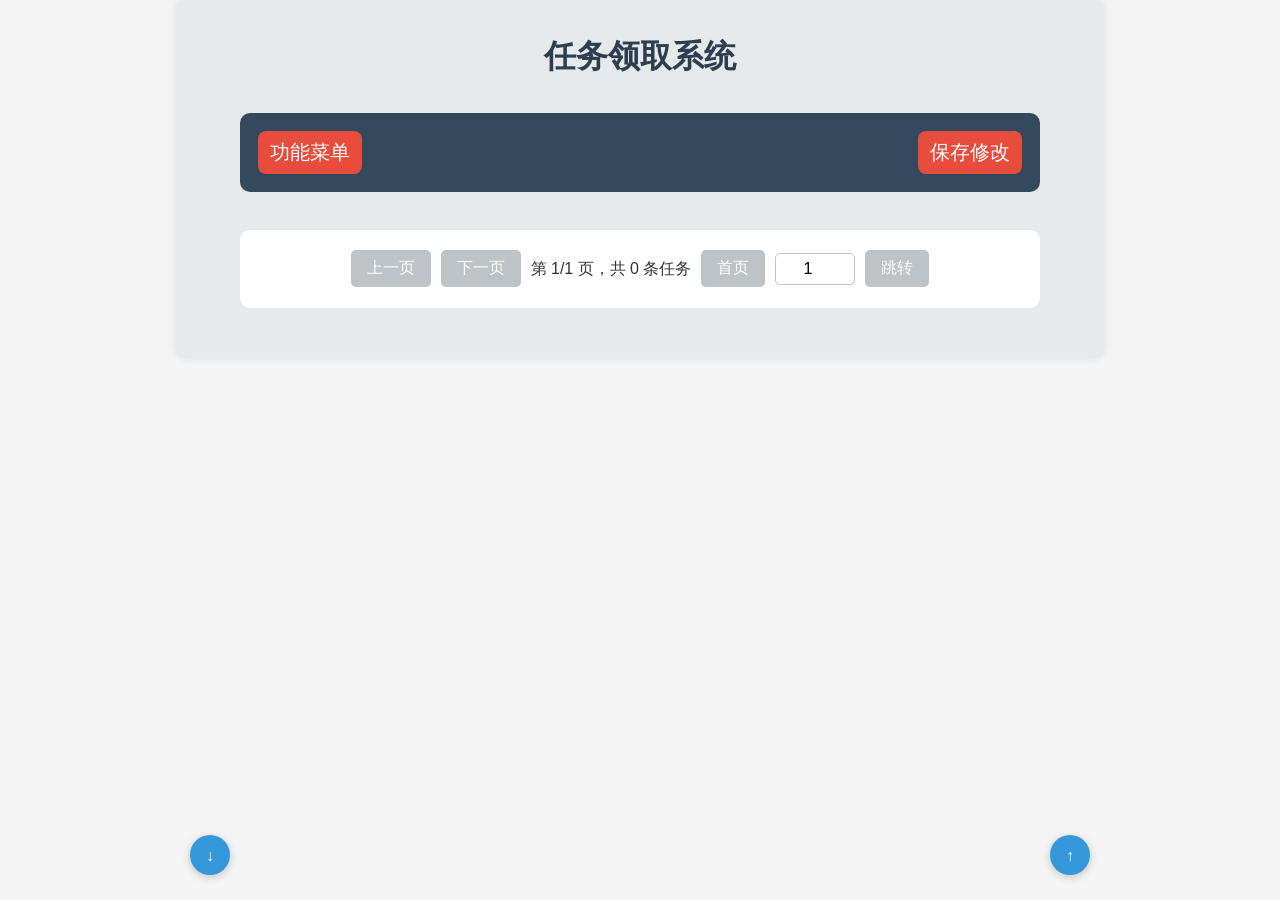
<file: 01/index.html>
<!DOCTYPE html>
<html lang="zh-CN">

<head>
  <meta charset="UTF-8">
  <meta name="viewport" content="width=device-width, initial-scale=1.0">
  <title>任务领取系统</title>
  <link rel="stylesheet" href="styles.css">
</head>

<body>
  <div class="container">
    <h1 contenteditable="true" id="systemTitle">任务领取系统</h1>
    <div class="settings-panel">
      <div class="button-container">
        <button id="toggleSettings" class="settings-btn">功能菜单</button>
        <button id="saveTasksBtn" class="settings-btn">保存修改</button>
      </div>
      <div id="settingsForm" class="hidden">
        <div class="settings-row">
          <label for="taskCount">设置任务数量:</label>
          <input type="number" id="taskCount" min="1" max="300" value="2">
        </div>
        <div class="settings-row">
          <label for="progressCount">设置进度数量:</label>
          <input type="number" id="progressCount" min="1" max="10" value="4">
        </div>
        <div style="display: flex; gap: 8px; margin-top: 10px;">
          <button id="quanbu" class="settings-btn">查看隐藏</button>
          <button id="addTasks" class="settings-btn">新增</button>
          <button id="daochu" class="settings-btn">导出</button>
          <button id="applySettings" class="settings-btn" style="margin-left: auto;">重置</button>
        </div>
      </div>
    </div>
    <div class="task-container" id="taskContainer"></div>
    <div class="pagination" id="pagination">
      <button id="prevPage" class="pagination-btn">上一页</button>
      <button id="nextPage" class="pagination-btn">下一页</button>
      <span id="pageInfo" class="page-info"></span>
      <button id="firstPage" class="pagination-btn">首页</button> <input type="number" id="pageJumpInput"
        class="page-jump-input" min="1">
      <button id="jumpPage" class="pagination-btn">跳转</button>
    </div>
    </div>
    <button id="backToTopBtn">↑</button>
    <button id="goToBottomBtn">↓</button>
  <script>
    let tasks = [];
    let systemTitle = "任务领取系统";
    let hasChanges = false; // 添加修改标记变量
    let currentVersion = 1; // 乐观锁变量
    let autoSaveTimer = null; //用于防抖保存的定时器
    let showAll = false;    // 新增：控制是否显示全部任务的开关
    let currentPage = 1;    // 当前页码
    const pageSize = 50;    // 每页显示条数
    // 缓存常用 DOM 元素
    const dom = {
      taskContainer: document.getElementById('taskContainer'),
      taskCount: document.getElementById('taskCount'),
      progressCount: document.getElementById('progressCount'),
      settingsForm: document.getElementById('settingsForm'),
      toggleSettingsBtn: document.getElementById('toggleSettings'),
      saveTasksBtn: document.getElementById('saveTasksBtn'),
      applySettings: document.getElementById('applySettings'),
      addTasks: document.getElementById('addTasks'),
      systemTitle: document.getElementById('systemTitle'),
      pagination: document.getElementById('pagination'),
      prevPage: document.getElementById('prevPage'),
      nextPage: document.getElementById('nextPage'),
      firstPage: document.getElementById('firstPage'), // 【新增】获取首页按钮
      pageInfo: document.getElementById('pageInfo'),
      pageJumpInput: document.getElementById('pageJumpInput'),
      jumpPage: document.getElementById('jumpPage')
    };

    // 密码容器函数
    function showModal({
      title = '', showInput = false, inputType = 'text',
      confirmText = '确认', cancelText = '取消', showCancel = false
    }) {
      return new Promise(resolve => {
        const modal = document.createElement('div');
        modal.className = 'modal';
        modal.innerHTML = `<div class="modal-content">
      <h3 class="modal-title">${title}</h3>
      ${showInput ? `<input class="modal-input" type="${inputType}" ${inputType === 'password' ? 'inputmode="numeric" pattern="[0-9]*"' : ''}>` : ''}
      <div class="modal-buttons">
        ${showCancel ? `<button class="modal-button">${cancelText}</button>` : ''}
        <button class="modal-button">${confirmText}</button>
      </div>
    </div>`;
        const btns = modal.querySelectorAll('.modal-button'),
          confirmBtn = showCancel ? btns[1] : btns[0],
          inputEl = modal.querySelector('.modal-input');
        confirmBtn.onclick = () => (document.body.removeChild(modal), resolve(showInput ? inputEl?.value : true));
        if (showCancel) btns[0].onclick = () => (document.body.removeChild(modal), resolve(false));
        if (inputEl) inputEl.addEventListener('keydown', e => e.key === 'Enter' && (e.preventDefault(), confirmBtn.click()));
        document.body.appendChild(modal);
        (inputEl || confirmBtn).focus();
      });
    }

    // 乐观锁
    async function loadTasks() {
      try {
        const res = await fetch('load.php');
        const data = await res.json();
        tasks = data.tasks || [];
        systemTitle = data.systemTitle || "任务领取系统";
        currentVersion = data.version || 1;
      } catch (error) {
        console.error('加载任务失败:', error);
        tasks = [];
        systemTitle = "任务领取系统";
        currentVersion = 1;
      } finally {
        dom.systemTitle.textContent = systemTitle;
        document.title = systemTitle;
        renderTasks();
      }
    }
    // ============ 新增：公共重组与重新编号函数 ============
    function reorderTasks() {
      tasks.forEach((t, i) => t.order ??= i + 1);
      const lows = [], highs = [];
      tasks.forEach(t => (t.order <= 100 ? lows : highs).push(t));
      if (lows.length > 100) {
        highs.unshift(...lows.splice(100)); // 溢出部分自动推入隐藏池头部
      }
      tasks.splice(0, tasks.length, ...lows.map((t,i)=>(t.order=i+1,t)), ...highs.map((t,i)=>(t.order=i+101,t)));
    }
    async function saveTasks() {
      try {
        // 合并标题赋值
        document.title = systemTitle = dom.systemTitle.textContent.trim();
        // 简化fetch配置
        const response = await fetch('save.php', {
          method: 'POST',
          headers: { 'Content-Type': 'application/json' },
          body: JSON.stringify({ version: currentVersion, tasks, systemTitle }),
          keepalive: true // 【新增】确保网页关闭、切后台时，请求依然能被浏览器强制发送成功
        });
        if (!response.ok) {
          const errorData = await response.json();
          // 新增：检测到版本冲突时自动刷新
          if (response.status === 409) {
            await loadTasks(); // 新增：版本冲突时重新加载数据
          }
          throw new Error(errorData.message || '网络或服务器出现错误');
        }
        const result = await response.json();
        currentVersion = result.newVersion;
        return true;
      } catch (error) {
        await showModal({
          title: `保存失败：${error.message}` // 版本冲突：<br>
        });
        return false;
      }
    }
    function getTaskInputValues() {
      return {
        taskCount: parseInt(dom.taskCount.value, 10),
        progressCount: parseInt(dom.progressCount.value, 10)
      };
    }
    function createTasks(taskCount, progressCount, reset = false) {
      const newTasks = [];
      const lastIndex = reset ? 0 : (tasks.length ? parseInt(tasks[tasks.length - 1].name.match(/\d+/)?.[0] || 0) : 0);
      for (let i = 1; i <= taskCount; i++) {
        const progresses = Array.from({ length: progressCount }, (_, j) => ({

          //任务模式切换——————【空名字】与【自动填写名字】——————
          name: ``,
          // name: `${j + 1}校`,

          completed: false,
          assignee: "",
          完成时间: "",
          领取时间: "",
        }));
        newTasks.push({ name: `${lastIndex + i}：`, progresses });
      }
      return newTasks;
    }
    function updateToggleLabel(label, progress) {
      if (!progress.assignee) {
        label.textContent = '待领取';
        label.style.color = '#3498db';
      } else if (progress.completed) {
        label.textContent = '已完成';
        label.style.color = '#28a745';
      } else {
        label.textContent = '进行中';
        label.style.color = '#ffc107';
      }
    }

    // 新增：统一获取当前可见的任务列表（带上原始索引方便修改数据）
    function getVisibleTasks() {
      return tasks
        .map((t, i) => { t.order ??= i + 1; return { ...t, originalIndex: i }; })
        .filter(t => showAll ? t.order > 100 : t.order <= 100);
    }
    // 计算总页数
    function getTotalPages() {
      return Math.ceil(getVisibleTasks().length / pageSize) || 1;
    }
    // 更新分页信息
    function updatePagination() {
      const totalPages = getTotalPages();
      if (currentPage > totalPages) currentPage = totalPages;
      const visibleCount = getVisibleTasks().length;
      dom.pageInfo.textContent = `第 ${currentPage}/${totalPages} 页，共 ${visibleCount} 条任务`;
      dom.firstPage.disabled = currentPage <= 1; // 【新增】当前在第一页时，禁用首页按钮
      dom.prevPage.disabled = currentPage <= 1;
      dom.nextPage.disabled = currentPage >= totalPages;
      dom.pageJumpInput.max = totalPages;
      dom.pageJumpInput.value = totalPages; // 默认显示尾页
      checkJumpButtonStatus();             // 初始化时触发一次状态检查
    }
    function renderTasks() {
      dom.taskContainer.innerHTML = '';
      // 直接获取过滤后的可见任务
      const visibleTasks = getVisibleTasks();
      // 计算当前页的数据范围
      const startIndex = (currentPage - 1) * pageSize;
      const endIndex = Math.min(startIndex + pageSize, visibleTasks.length);
      const currentPageTasks = visibleTasks.slice(startIndex, endIndex);
      
      currentPageTasks.forEach(({ originalIndex: taskIndex }) => {
        const task = tasks[taskIndex];
        const taskSection = document.createElement('div');
        taskSection.className = 'task-section';
        const taskTitleWrapper = document.createElement('div');
        taskTitleWrapper.className = 'task-title-wrapper';
        taskTitleWrapper.style.display = 'flex';
        taskTitleWrapper.style.justifyContent = 'space-between';
        taskTitleWrapper.style.alignItems = 'center';
        const taskTitle = document.createElement('div');
        taskTitle.className = 'task-title';
        taskTitle.contentEditable = true;
        taskTitle.textContent = task.name;
        taskTitle.style.flex = '1';
        // 编辑任务名称事件
        taskTitle.addEventListener('blur', () => {
          if (taskTitle.textContent.trim() !== task.name) {
            tasks[taskIndex].name = taskTitle.textContent.trim();
            renderTasks();
            hasChanges = true;
          }
        });
        // 创建排序输入框
        const positionInput = document.createElement('input');
        positionInput.type = 'number';
        positionInput.min = '1';
        positionInput.value = task.order;
        positionInput.style = 'width: 20%; height: 30px; margin-left: 10px; text-align: center; max-width: 70px;';
        //更改排序事件
        positionInput.addEventListener('change', () => {
          const v = parseInt(positionInput.value) || 1;
          const isLow = v <= 100;
          const [movedTask] = tasks.splice(taskIndex, 1); 
          const lowCount = tasks.filter(t => t.order <= 100).length;
          const finalIndex = isLow 
            ? Math.max(0, Math.min(v - 1, lowCount))
            : lowCount + Math.max(0, Math.min(v - 101, tasks.length - lowCount));
          movedTask.order = v; // 【新增】确保重组函数能正确识别并将其分流至101及以上的隐藏池
          tasks.splice(finalIndex, 0, movedTask);
          reorderTasks();  // 调用公共函数重组并统一重新编号
          renderTasks();
          hasChanges = true;
        });
        // 创建删除按钮
        const deleteBtn = document.createElement('button');
        deleteBtn.title = '删除该任务';
        deleteBtn.style = 'cursor:pointer; border:none; background:transparent; font-size:16px;';
        deleteBtn.textContent = '🗑️';
        //删除任务事件
        deleteBtn.addEventListener('click', () => {
          tasks.splice(taskIndex, 1);
          renderTasks();
          hasChanges = true;
        });
        taskTitleWrapper.append(taskTitle, positionInput, deleteBtn);
        taskSection.appendChild(taskTitleWrapper);
        const progressList = document.createElement('div');
        progressList.className = 'progress-list';
        task.progresses.forEach((progress, progressIndex) => {
          if (progressIndex > 0) {
            const connector = document.createElement('div');
            connector.className = 'progress-connector';
            progressList.appendChild(connector);
          }
          const progressItem = document.createElement('div');
          progressItem.className = `progress-item ${progress.completed ? 'completed' : 'pending'}`;
          const progressInfo = document.createElement('div');
          progressInfo.className = 'progress-info';
          // 状态和控制区域（第二行）
          const statusControls = document.createElement('div');
          statusControls.className = 'status-and-controls';
          const statusIndicator = document.createElement('div');
          statusIndicator.className = `status-indicator ${progress.completed ? 'status-completed' : (progress.assignee ? 'status-pending' : 'status-pending-wait')}`;
          // 进度名称（移动到状态指示器后面）
          const progressName = document.createElement('div');
          progressName.className = 'progress-name';
          progressName.textContent = progress.name;
          progressName.contentEditable = true;
          //修改进度名称事件
          progressName.addEventListener('blur', () => {
            if (progressName.textContent.trim() !== progress.name) {
              progress.name = progressName.textContent.trim();
              renderTasks();
              hasChanges = true;
            }
          });
          const statusToggle = document.createElement('div');
          statusToggle.className = 'status-toggle';
          const toggleLabel = document.createElement('span');
          toggleLabel.className = 'toggle-label';
          updateToggleLabel(toggleLabel, progress);
          const toggleSwitch = document.createElement('label');
          toggleSwitch.className = 'toggle-switch';
          const checkbox = document.createElement('input');
          checkbox.type = 'checkbox';
          checkbox.checked = progress.completed;
          checkbox.onchange = async () => {
            if (!progress.assignee) {
              await showModal({
                title: `未填写完成人姓名`
              });
              checkbox.checked = false;
              return;
            }
            progress.completed = checkbox.checked;
            if (progress.completed) {
              const now = new Date();
              progress.完成时间 = now.toLocaleString('zh-CN', {
                month: '2-digit',
                day: '2-digit',
                hour: '2-digit',
                minute: '2-digit',
                //second: '2-digit'
              });
            }
            renderTasks();
            tryAutoSave(); // 【修改】改为调用带检查的保存函数
          };

          const slider = document.createElement('span');
          slider.className = 'slider';
          toggleSwitch.append(checkbox, slider);
          statusToggle.append(toggleLabel, toggleSwitch);
          const assigneeEditor = document.createElement('div');
          assigneeEditor.className = 'assignee-editor';

          // 任务模式切换——————【上一进度未完成，或未填写姓名时，不允许编辑姓名】 与 【可随意编辑姓名】
          // const canEdit = !progress.completed && (progressIndex === 0 || task.progresses[progressIndex - 1].completed);
          const canEdit = !progress.completed;

          assigneeEditor.contentEditable = canEdit;
          assigneeEditor.textContent = progress.assignee;
          assigneeEditor.style.border = canEdit && !progress.assignee ? '1px solid #999' : 'none';
          if (progress.completed) {
            assigneeEditor.style.color = '#28a745';  // 添加这行设置已完成任务的文字颜色
          }

          // input 事件只卖力气负责 UI：打字时圆圈、文字、时间立刻变色，不触发存盘，零延迟零消耗
          assigneeEditor.addEventListener('input', function () {
            const newName = this.textContent.trim();
            progress.assignee = newName;
            const now = new Date();
            const timeString = now.toLocaleString('zh-CN', {
                month: '2-digit',
                day: '2-digit',
                hour: '2-digit',
                minute: '2-digit',
                // second: '2-digit' 
            });
            progress.领取时间 = timeString;
            updateToggleLabel(toggleLabel, progress);
            statusIndicator.className = `status-indicator ${progress.completed ? 'status-completed' : (newName ? 'status-pending' : 'status-pending-wait')}`;
            const timeDisplay = this.closest('.progress-info').querySelector('.progress-name02 div:first-child');
            if (timeDisplay) {
                timeDisplay.textContent = timeString;
            }
            // hasChanges = true; // 【删除】填写姓名属于自动保存操作，不应标记为需要手动保存的修改
            if (autoSaveTimer) clearTimeout(autoSaveTimer);
            autoSaveTimer = setTimeout(() => {
              autoSaveTimer = null;
              tryAutoSave(); // 【修改】改为调用带检查的保存函数
            }, 500);
          });
          // 失去聚焦事件
          assigneeEditor.addEventListener('blur', function () {
            // 只有打过字（autoSaveTimer不为null）才会触发数据保存
            if (autoSaveTimer) {
                clearTimeout(autoSaveTimer); // 掐断定时器
                autoSaveTimer = null;        // 重置标记
                tryAutoSave();               // 立刻存盘
            }
          });

          // 组装控制行
          statusControls.append(statusIndicator, progressName, statusToggle, assigneeEditor);
          // 时间记录文本框
          const newProgressName = document.createElement('div');
          newProgressName.className = 'progress-name02';
          newProgressName.style.display = 'grid';
          newProgressName.style.gridTemplateColumns = '1fr 1fr';
          newProgressName.style.gap = '40%';
          const timeInput = document.createElement('div');
          timeInput.contentEditable = false; // true为可编辑，false为不可编辑
          timeInput.textContent = progress.领取时间 || '';
          timeInput.addEventListener('blur', () => {
            progress.领取时间 = timeInput.textContent.trim();
            renderTasks();
          });
          const statusInput = document.createElement('div');
          statusInput.contentEditable = false; // true为可编辑，false为不可编辑
          statusInput.textContent = progress.完成时间 || '';
          //statusInput.style.textAlign = 'right'; // 文字靠右
          statusInput.style.textAlign = 'center'; // 文字居中
          statusInput.style.margin = '0% 0% 0% 22%';  //外边距：上、右、下、左
          statusInput.addEventListener('blur', () => {
            progress.完成时间 = statusInput.textContent.trim();
            renderTasks();
          });
          newProgressName.append(timeInput, statusInput);
          // 组装整个进度信息
          progressInfo.append(statusControls, newProgressName);
          progressItem.appendChild(progressInfo);
          progressList.appendChild(progressItem);
        });
        taskSection.appendChild(progressList);
        dom.taskContainer.appendChild(taskSection);
      });
      
      // 更新分页信息
      updatePagination();
    }
// 新增："显示全部"按钮点击事件
    document.getElementById('quanbu').addEventListener('click', function() {
      showAll = !showAll;
      this.textContent = showAll ? "查看默认" : "查看隐藏";
      currentPage = 1; // 重置到第一页
      renderTasks(); // 重新渲染列表
    });
    // 分页事件绑定（翻页后瞬间直达底部，无动画，方便连续操作）
    dom.firstPage.addEventListener('click', () => {
      if (currentPage > 1) {
        currentPage = 1;
        renderTasks();
        window.scrollTo(0, document.body.scrollHeight); // 瞬间去到底部
      }
    });
    dom.prevPage.addEventListener('click', () => {
      if (currentPage > 1) {
        currentPage--;
        renderTasks();
        window.scrollTo(0, document.body.scrollHeight); // 瞬间去到底部
      }
    });
    dom.nextPage.addEventListener('click', () => {
      if (currentPage < getTotalPages()) {
        currentPage++;
        renderTasks();
        window.scrollTo(0, document.body.scrollHeight); // 瞬间去到底部
      }
    });
    dom.jumpPage.addEventListener('click', () => {
      const page = parseInt(dom.pageJumpInput.value);
      if (!isNaN(page) && page >= 1 && page <= getTotalPages()) {
        currentPage = page;
        renderTasks();
        // 【删除】删掉了 dom.pageJumpInput.value = ''; 从而在重新渲染后依然会自动保持为最新总页数
        window.scrollTo(0, document.body.scrollHeight); // 瞬间去到底部
      }
    });
    // 巧妙的共用检查函数：一步到位处理所有置灰逻辑
    function checkJumpButtonStatus() {
      const val = parseInt(dom.pageJumpInput.value, 10);
      const totalPages = getTotalPages();
      dom.jumpPage.disabled = (val === currentPage || val < 1 || val > totalPages || totalPages <= 1 || isNaN(val));
    }
    dom.pageJumpInput.addEventListener('input', checkJumpButtonStatus);
    dom.pageJumpInput.addEventListener('keydown', (e) => {
      if (e.key === 'Enter' && !dom.jumpPage.disabled) {
        dom.jumpPage.click();
      }
    });
    // 事件绑定
    dom.toggleSettingsBtn.addEventListener('click', () => {
      dom.settingsForm.classList.toggle('hidden');
      dom.toggleSettingsBtn.textContent = dom.settingsForm.classList.contains('hidden') ? '功能菜单' : '折叠菜单';
    });
    // 修改 dom.applySettings 事件监听器
    dom.applySettings.addEventListener('click', () => {
      const { taskCount, progressCount } = getTaskInputValues();
      tasks = createTasks(taskCount, progressCount, true);
      renderTasks();
      dom.settingsForm.classList.add('hidden');
      dom.toggleSettingsBtn.textContent = '功能菜单';
      hasChanges = true; // 设置修改标志
    });
    // 修改 dom.addTasks 事件监听器
    dom.addTasks.addEventListener('click', () => {
      const { taskCount, progressCount } = getTaskInputValues();
      tasks.unshift(...createTasks(taskCount, progressCount));
      reorderTasks(); // 新增任务后，调用公共函数进行重新排序
      renderTasks();
      hasChanges = true; // 设置修改标志
    });
    // 修改标题事件
    dom.systemTitle.addEventListener('blur', () => {
      if (dom.systemTitle.textContent.trim() !== systemTitle) {
        systemTitle = dom.systemTitle.textContent.trim();
        document.title = systemTitle;
        hasChanges = true;
      }
    });
    // 新增：点击菜单面板内的任意按钮时，自动折叠菜单
    dom.settingsForm.addEventListener('click', (e) => {
        if (e.target.tagName === 'BUTTON') {
          dom.settingsForm.classList.add('hidden');
          dom.toggleSettingsBtn.textContent = '功能菜单';
        }
      });
    // 新增：安全的自动保存检查函数
    async function tryAutoSave() {
      // 如果检测到有未保存的重要修改（如改了标题、删了任务）
      if (hasChanges) {
        // 强制进行密码验证
        const isPasswordCorrect = await checkPassword();
        if (!isPasswordCorrect) {
          // 密码错误或取消，重新加载数据以撤销未授权的修改
          await loadTasks(); 
          return;
        }
        // 密码正确，允许保存，并重置修改标记
        hasChanges = false;
      }
      // 执行保存
      saveTasks();
    }

    // 保存按钮的事件
    dom.saveTasksBtn.addEventListener('click', async function () {
      const isConfirmed = await showModal({
        title: '点击确定后，所有修改将被保存，请谨慎操作！',
        showCancel: true  // 显式设置为true（其实可以省略，因为默认就是true）
      });
      if (!isConfirmed) return;
      // 如果有更改重要数据，则校验密码
      if (hasChanges) {
        const isPasswordCorrect = await checkPassword();
        if (!isPasswordCorrect) return;
      }
      const saved = await saveTasks();
      if (saved) {
        await showModal({
          title: '保存成功'
        });
        hasChanges = false;
      }
    });

    // 密码验证事件及容器样式
    function checkPassword() {
      return showModal({
        title: '重要数据被修改，需要密码验证',
        showInput: true,
        inputType: 'password',
        showCancel: true
      }).then(async password => {
        if (password === false) return false;
        if (password !== '3') {
          await showModal({
            title: '密码错误，请重试'
          });
          return false;
        }
        return true;
      });
    }

    // 导出XLS按钮事件
    document.getElementById('daochu').addEventListener('click', () => {
      const htmlContent = generateXLS();
      const blob = new Blob([htmlContent], { type: 'application/vnd.ms-excel' });
      const url = URL.createObjectURL(blob);
      const link = document.createElement('a');
      link.href = url;
      link.download = 'tasks.json.xls'; // 文件名，后缀.xls
      document.body.appendChild(link);
      link.click();
      document.body.removeChild(link);
      URL.revokeObjectURL(url);
    });
    // 新增生成XLS文件内容函数
    function generateXLS() {
      // 简单的转义函数，防止 HTML 注入
      function escapeHtml(str) {
        return (str || '').toString().replace(/</g, '&lt;');
      }
      // 使用 flatMap 一次性把每个 task 的多条 progress 记录展平成一个行字符串数组
      const rows = tasks.flatMap(task =>
        task.progresses.map((progress, i) => {
          const isFirst = i === 0;
          const tdStyle = isFirst ? 'border-bottom:none;' : 'border-top:none;border-bottom:none;';
          const taskNameCell = isFirst ? escapeHtml(task.name) : '';
          return `<tr>
        <td style="${tdStyle}">${taskNameCell}</td>
        <td>${escapeHtml(progress.name)}</td>
        <td>${progress.assignee ? escapeHtml(progress.assignee) : ''}</td>
        <td>${progress.领取时间 || ''}</td>
        <td>${progress.完成时间 || ''}</td>
        <td>${progress.completed ? '已完成' : ''}</td>
        </tr>`;
        })
      ).join('');
      // 拼回完整的 Excel HTML 文档
      return `
      <html xmlns:x="urn:schemas-microsoft-com:office:excel">
      <head><meta charset="UTF-8"><!--[if gte mso 9]>
      <xml><x:ExcelWorkbook><x:ExcelWorksheets><x:ExcelWorksheet><x:Name>任务列表</x:Name></x:ExcelWorksheet></x:ExcelWorksheets></x:ExcelWorkbook></xml>
      <![endif]--></head>
      <body><table border="1">
      <tr><th>任务名称</th><th>进度名称</th><th>领取人</th><th>领取时间</th><th>完成时间</th><th>完成状态</th></tr>
      ${rows}</table></body></html>
    `;
    }
    loadTasks();

    // 触发失焦，数据就会在网页关闭前瞬间发出
    document.addEventListener('visibilitychange', () => {
      if (document.visibilityState === 'hidden') {
        const activeEl = document.activeElement;
        if (activeEl && activeEl.classList.contains('assignee-editor')) {
          activeEl.blur(); 
        }
      }
    });

  // 顶部 / 底部双跳转按钮逻辑
  const backToTopBtn = document.getElementById('backToTopBtn');
  const goToBottomBtn = document.getElementById('goToBottomBtn');
  if (backToTopBtn) backToTopBtn.style.display = 'block';
  if (goToBottomBtn) goToBottomBtn.style.display = 'block';
  backToTopBtn?.addEventListener('click', () => {
    window.scrollTo(0, 0);
  });
  // 左侧按钮：去到底部
  goToBottomBtn?.addEventListener('click', () => {
    window.scrollTo(0, document.body.scrollHeight);
  });

    // window.addEventListener('load', () => {
    //   showModal({
    //     title: '已开启自动保存模式</br>所有普通操作将自动保存'
    //   });
    // });
  </script>
</body>
</html>
</file>
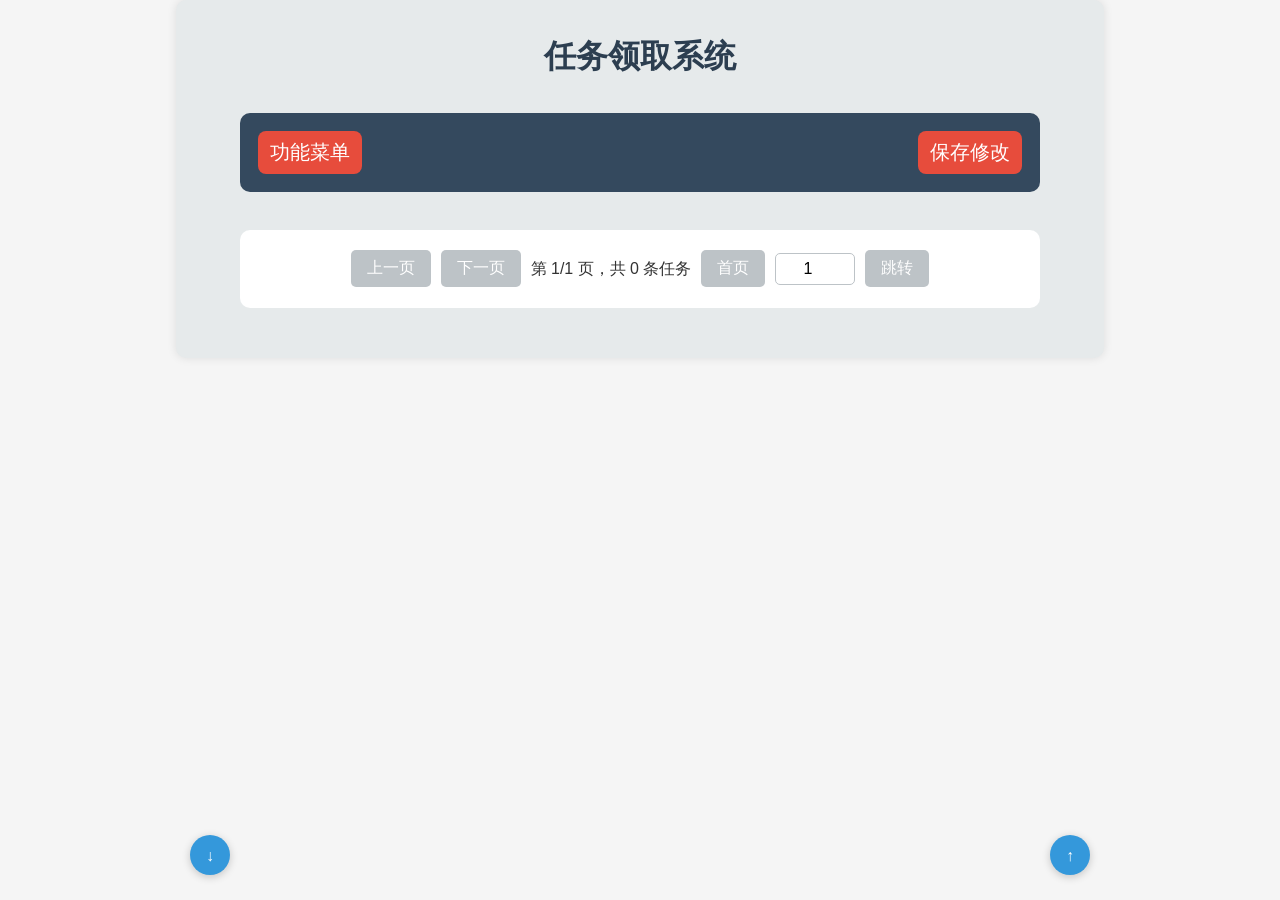
<file: 1/index.html>
<!DOCTYPE html>
<html lang="zh-CN">

<head>
  <meta charset="UTF-8">
  <meta name="viewport" content="width=device-width, initial-scale=1.0">
  <title>任务领取系统</title>
  <link rel="stylesheet" href="styles.css">
</head>

<body>
  <div class="container">
    <h1 contenteditable="true" id="systemTitle">任务领取系统</h1>
    <div class="settings-panel">
      <div class="button-container">
        <button id="toggleSettings" class="settings-btn">功能菜单</button>
        <button id="saveTasksBtn" class="settings-btn">保存修改</button>
      </div>
      <div id="settingsForm" class="hidden">
        <div class="settings-row">
          <label for="taskCount">设置任务数量:</label>
          <input type="number" id="taskCount" min="1" max="300" value="2">
        </div>
        <div class="settings-row">
          <label for="progressCount">设置进度数量:</label>
          <input type="number" id="progressCount" min="1" max="10" value="4">
        </div>
        <div style="display: flex; gap: 8px; margin-top: 10px;">
          <button id="quanbu" class="settings-btn">查看隐藏</button>
          <button id="addTasks" class="settings-btn">新增</button>
          <button id="daochu" class="settings-btn">导出</button>
          <button id="applySettings" class="settings-btn" style="margin-left: auto;">重置</button>
        </div>
      </div>
    </div>
    <div class="task-container" id="taskContainer"></div>
    <div class="pagination" id="pagination">
      <button id="prevPage" class="pagination-btn">上一页</button>
      <button id="nextPage" class="pagination-btn">下一页</button>
      <span id="pageInfo" class="page-info"></span>
      <button id="firstPage" class="pagination-btn">首页</button> <input type="number" id="pageJumpInput"
        class="page-jump-input" min="1">
      <button id="jumpPage" class="pagination-btn">跳转</button>
    </div>
    </div>
    <button id="backToTopBtn">↑</button>
    <button id="goToBottomBtn">↓</button>
  <script>
    let tasks = [];
    let systemTitle = "任务领取系统";
    let hasChanges = false; // 添加修改标记变量
    let currentVersion = 1; // 乐观锁变量
    let autoSaveTimer = null; //用于防抖保存的定时器
    let showAll = false;    // 新增：控制是否显示全部任务的开关
    let currentPage = 1;    // 当前页码
    const pageSize = 50;    // 每页显示条数
    // 缓存常用 DOM 元素
    const dom = {
      taskContainer: document.getElementById('taskContainer'),
      taskCount: document.getElementById('taskCount'),
      progressCount: document.getElementById('progressCount'),
      settingsForm: document.getElementById('settingsForm'),
      toggleSettingsBtn: document.getElementById('toggleSettings'),
      saveTasksBtn: document.getElementById('saveTasksBtn'),
      applySettings: document.getElementById('applySettings'),
      addTasks: document.getElementById('addTasks'),
      systemTitle: document.getElementById('systemTitle'),
      pagination: document.getElementById('pagination'),
      prevPage: document.getElementById('prevPage'),
      nextPage: document.getElementById('nextPage'),
      firstPage: document.getElementById('firstPage'), // 【新增】获取首页按钮
      pageInfo: document.getElementById('pageInfo'),
      pageJumpInput: document.getElementById('pageJumpInput'),
      jumpPage: document.getElementById('jumpPage')
    };

    // 密码容器函数
    function showModal({
      title = '', showInput = false, inputType = 'text',
      confirmText = '确认', cancelText = '取消', showCancel = false
    }) {
      return new Promise(resolve => {
        const modal = document.createElement('div');
        modal.className = 'modal';
        modal.innerHTML = `<div class="modal-content">
      <h3 class="modal-title">${title}</h3>
      ${showInput ? `<input class="modal-input" type="${inputType}" ${inputType === 'password' ? 'inputmode="numeric" pattern="[0-9]*"' : ''}>` : ''}
      <div class="modal-buttons">
        ${showCancel ? `<button class="modal-button">${cancelText}</button>` : ''}
        <button class="modal-button">${confirmText}</button>
      </div>
    </div>`;
        const btns = modal.querySelectorAll('.modal-button'),
          confirmBtn = showCancel ? btns[1] : btns[0],
          inputEl = modal.querySelector('.modal-input');
        confirmBtn.onclick = () => (document.body.removeChild(modal), resolve(showInput ? inputEl?.value : true));
        if (showCancel) btns[0].onclick = () => (document.body.removeChild(modal), resolve(false));
        if (inputEl) inputEl.addEventListener('keydown', e => e.key === 'Enter' && (e.preventDefault(), confirmBtn.click()));
        document.body.appendChild(modal);
        (inputEl || confirmBtn).focus();
      });
    }

    // 乐观锁
    async function loadTasks() {
      try {
        const res = await fetch('load.php');
        const data = await res.json();
        tasks = data.tasks || [];
        systemTitle = data.systemTitle || "任务领取系统";
        currentVersion = data.version || 1;
      } catch (error) {
        console.error('加载任务失败:', error);
        tasks = [];
        systemTitle = "任务领取系统";
        currentVersion = 1;
      } finally {
        dom.systemTitle.textContent = systemTitle;
        document.title = systemTitle;
        renderTasks();
      }
    }
    // ============ 新增：公共重组与重新编号函数 ============
    function reorderTasks() {
      tasks.forEach((t, i) => t.order ??= i + 1);
      const lows = [], highs = [];
      tasks.forEach(t => (t.order <= 100 ? lows : highs).push(t));
      if (lows.length > 100) {
        highs.unshift(...lows.splice(100)); // 溢出部分自动推入隐藏池头部
      }
      tasks.splice(0, tasks.length, ...lows.map((t,i)=>(t.order=i+1,t)), ...highs.map((t,i)=>(t.order=i+101,t)));
    }
    async function saveTasks() {
      try {
        // 合并标题赋值
        document.title = systemTitle = dom.systemTitle.textContent.trim();
        // 简化fetch配置
        const response = await fetch('save.php', {
          method: 'POST',
          headers: { 'Content-Type': 'application/json' },
          body: JSON.stringify({ version: currentVersion, tasks, systemTitle }),
          keepalive: true // 【新增】确保网页关闭、切后台时，请求依然能被浏览器强制发送成功
        });
        if (!response.ok) {
          const errorData = await response.json();
          // 新增：检测到版本冲突时自动刷新
          if (response.status === 409) {
            await loadTasks(); // 新增：版本冲突时重新加载数据
          }
          throw new Error(errorData.message || '网络或服务器出现错误');
        }
        const result = await response.json();
        currentVersion = result.newVersion;
        return true;
      } catch (error) {
        await showModal({
          title: `保存失败：${error.message}` // 版本冲突：<br>
        });
        return false;
      }
    }
    function getTaskInputValues() {
      return {
        taskCount: parseInt(dom.taskCount.value, 10),
        progressCount: parseInt(dom.progressCount.value, 10)
      };
    }
    function createTasks(taskCount, progressCount, reset = false) {
      const newTasks = [];
      const lastIndex = reset ? 0 : (tasks.length ? parseInt(tasks[tasks.length - 1].name.match(/\d+/)?.[0] || 0) : 0);
      for (let i = 1; i <= taskCount; i++) {
        const progresses = Array.from({ length: progressCount }, (_, j) => ({

          //任务模式切换——————【空名字】与【自动填写名字】——————
          // name: ``,
          name: `${j + 1}校`,

          completed: false,
          assignee: "",
          完成时间: "",
          领取时间: "",
        }));
        newTasks.push({ name: `${lastIndex + i}：`, progresses });
      }
      return newTasks;
    }
    function updateToggleLabel(label, progress) {
      if (!progress.assignee) {
        label.textContent = '待领取';
        label.style.color = '#3498db';
      } else if (progress.completed) {
        label.textContent = '已完成';
        label.style.color = '#28a745';
      } else {
        label.textContent = '进行中';
        label.style.color = '#ffc107';
      }
    }

    // 新增：统一获取当前可见的任务列表（带上原始索引方便修改数据）
    function getVisibleTasks() {
      return tasks
        .map((t, i) => { t.order ??= i + 1; return { ...t, originalIndex: i }; })
        .filter(t => showAll ? t.order > 100 : t.order <= 100);
    }
    // 计算总页数
    function getTotalPages() {
      return Math.ceil(getVisibleTasks().length / pageSize) || 1;
    }
    // 更新分页信息
    function updatePagination() {
      const totalPages = getTotalPages();
      if (currentPage > totalPages) currentPage = totalPages;
      const visibleCount = getVisibleTasks().length;
      dom.pageInfo.textContent = `第 ${currentPage}/${totalPages} 页，共 ${visibleCount} 条任务`;
      dom.firstPage.disabled = currentPage <= 1; // 【新增】当前在第一页时，禁用首页按钮
      dom.prevPage.disabled = currentPage <= 1;
      dom.nextPage.disabled = currentPage >= totalPages;
      dom.pageJumpInput.max = totalPages;
      dom.pageJumpInput.value = totalPages; // 默认显示尾页
      checkJumpButtonStatus();             // 初始化时触发一次状态检查
    }
    function renderTasks() {
      dom.taskContainer.innerHTML = '';
      // 直接获取过滤后的可见任务
      const visibleTasks = getVisibleTasks();
      // 计算当前页的数据范围
      const startIndex = (currentPage - 1) * pageSize;
      const endIndex = Math.min(startIndex + pageSize, visibleTasks.length);
      const currentPageTasks = visibleTasks.slice(startIndex, endIndex);
      
      currentPageTasks.forEach(({ originalIndex: taskIndex }) => {
        const task = tasks[taskIndex];
        const taskSection = document.createElement('div');
        taskSection.className = 'task-section';
        const taskTitleWrapper = document.createElement('div');
        taskTitleWrapper.className = 'task-title-wrapper';
        taskTitleWrapper.style.display = 'flex';
        taskTitleWrapper.style.justifyContent = 'space-between';
        taskTitleWrapper.style.alignItems = 'center';
        const taskTitle = document.createElement('div');
        taskTitle.className = 'task-title';
        taskTitle.contentEditable = true;
        taskTitle.textContent = task.name;
        taskTitle.style.flex = '1';
        // 编辑任务名称事件
        taskTitle.addEventListener('blur', () => {
          if (taskTitle.textContent.trim() !== task.name) {
            tasks[taskIndex].name = taskTitle.textContent.trim();
            renderTasks();
            hasChanges = true;
          }
        });
        // 创建排序输入框
        const positionInput = document.createElement('input');
        positionInput.type = 'number';
        positionInput.min = '1';
        positionInput.value = task.order;
        positionInput.style = 'width: 20%; height: 30px; margin-left: 10px; text-align: center; max-width: 70px;';
        //更改排序事件
        positionInput.addEventListener('change', () => {
          const v = parseInt(positionInput.value) || 1;
          const isLow = v <= 100;
          const [movedTask] = tasks.splice(taskIndex, 1); 
          const lowCount = tasks.filter(t => t.order <= 100).length;
          const finalIndex = isLow 
            ? Math.max(0, Math.min(v - 1, lowCount))
            : lowCount + Math.max(0, Math.min(v - 101, tasks.length - lowCount));
          movedTask.order = v; // 【新增】确保重组函数能正确识别并将其分流至101及以上的隐藏池
          tasks.splice(finalIndex, 0, movedTask);
          reorderTasks();  // 调用公共函数重组并统一重新编号
          renderTasks();
          hasChanges = true;
        });
        // 创建删除按钮
        const deleteBtn = document.createElement('button');
        deleteBtn.title = '删除该任务';
        deleteBtn.style = 'cursor:pointer; border:none; background:transparent; font-size:16px;';
        deleteBtn.textContent = '🗑️';
        //删除任务事件
        deleteBtn.addEventListener('click', () => {
          tasks.splice(taskIndex, 1);
          renderTasks();
          hasChanges = true;
        });
        taskTitleWrapper.append(taskTitle, positionInput, deleteBtn);
        taskSection.appendChild(taskTitleWrapper);
        const progressList = document.createElement('div');
        progressList.className = 'progress-list';
        task.progresses.forEach((progress, progressIndex) => {
          if (progressIndex > 0) {
            const connector = document.createElement('div');
            connector.className = 'progress-connector';
            progressList.appendChild(connector);
          }
          const progressItem = document.createElement('div');
          progressItem.className = `progress-item ${progress.completed ? 'completed' : 'pending'}`;
          const progressInfo = document.createElement('div');
          progressInfo.className = 'progress-info';
          // 状态和控制区域（第二行）
          const statusControls = document.createElement('div');
          statusControls.className = 'status-and-controls';
          const statusIndicator = document.createElement('div');
          statusIndicator.className = `status-indicator ${progress.completed ? 'status-completed' : (progress.assignee ? 'status-pending' : 'status-pending-wait')}`;
          // 进度名称（移动到状态指示器后面）
          const progressName = document.createElement('div');
          progressName.className = 'progress-name';
          progressName.textContent = progress.name;
          progressName.contentEditable = true;
          //修改进度名称事件
          progressName.addEventListener('blur', () => {
            if (progressName.textContent.trim() !== progress.name) {
              progress.name = progressName.textContent.trim();
              renderTasks();
              hasChanges = true;
            }
          });
          const statusToggle = document.createElement('div');
          statusToggle.className = 'status-toggle';
          const toggleLabel = document.createElement('span');
          toggleLabel.className = 'toggle-label';
          updateToggleLabel(toggleLabel, progress);
          const toggleSwitch = document.createElement('label');
          toggleSwitch.className = 'toggle-switch';
          const checkbox = document.createElement('input');
          checkbox.type = 'checkbox';
          checkbox.checked = progress.completed;
          checkbox.onchange = async () => {
            if (!progress.assignee) {
              await showModal({
                title: `未填写完成人姓名`
              });
              checkbox.checked = false;
              return;
            }
            progress.completed = checkbox.checked;
            if (progress.completed) {
              const now = new Date();
              progress.完成时间 = now.toLocaleString('zh-CN', {
                month: '2-digit',
                day: '2-digit',
                hour: '2-digit',
                minute: '2-digit',
                //second: '2-digit'
              });
            }
            renderTasks();
            tryAutoSave(); // 【修改】改为调用带检查的保存函数
          };

          const slider = document.createElement('span');
          slider.className = 'slider';
          toggleSwitch.append(checkbox, slider);
          statusToggle.append(toggleLabel, toggleSwitch);
          const assigneeEditor = document.createElement('div');
          assigneeEditor.className = 'assignee-editor';

          // 任务模式切换——————【上一进度未完成，或未填写姓名时，不允许编辑姓名】 与 【可随意编辑姓名】
          const canEdit = !progress.completed && (progressIndex === 0 || task.progresses[progressIndex - 1].completed);
          // const canEdit = !progress.completed;

          assigneeEditor.contentEditable = canEdit;
          assigneeEditor.textContent = progress.assignee;
          assigneeEditor.style.border = canEdit && !progress.assignee ? '1px solid #999' : 'none';
          if (progress.completed) {
            assigneeEditor.style.color = '#28a745';  // 添加这行设置已完成任务的文字颜色
          }

          // input 事件只卖力气负责 UI：打字时圆圈、文字、时间立刻变色，不触发存盘，零延迟零消耗
          assigneeEditor.addEventListener('input', function () {
            const newName = this.textContent.trim();
            progress.assignee = newName;
            const now = new Date();
            const timeString = now.toLocaleString('zh-CN', {
                month: '2-digit',
                day: '2-digit',
                hour: '2-digit',
                minute: '2-digit',
                // second: '2-digit' 
            });
            progress.领取时间 = timeString;
            updateToggleLabel(toggleLabel, progress);
            statusIndicator.className = `status-indicator ${progress.completed ? 'status-completed' : (newName ? 'status-pending' : 'status-pending-wait')}`;
            const timeDisplay = this.closest('.progress-info').querySelector('.progress-name02 div:first-child');
            if (timeDisplay) {
                timeDisplay.textContent = timeString;
            }
            // hasChanges = true; // 【删除】填写姓名属于自动保存操作，不应标记为需要手动保存的修改
            if (autoSaveTimer) clearTimeout(autoSaveTimer);
            autoSaveTimer = setTimeout(() => {
              autoSaveTimer = null;
              tryAutoSave(); // 【修改】改为调用带检查的保存函数
            }, 500);
          });
          // 失去聚焦事件
          assigneeEditor.addEventListener('blur', function () {
            // 只有打过字（autoSaveTimer不为null）才会触发数据保存
            if (autoSaveTimer) {
                clearTimeout(autoSaveTimer); // 掐断定时器
                autoSaveTimer = null;        // 重置标记
                tryAutoSave();               // 立刻存盘
            }
          });

          // 组装控制行
          statusControls.append(statusIndicator, progressName, statusToggle, assigneeEditor);
          // 时间记录文本框
          const newProgressName = document.createElement('div');
          newProgressName.className = 'progress-name02';
          newProgressName.style.display = 'grid';
          newProgressName.style.gridTemplateColumns = '1fr 1fr';
          newProgressName.style.gap = '40%';
          const timeInput = document.createElement('div');
          timeInput.contentEditable = false; // true为可编辑，false为不可编辑
          timeInput.textContent = progress.领取时间 || '';
          timeInput.addEventListener('blur', () => {
            progress.领取时间 = timeInput.textContent.trim();
            renderTasks();
          });
          const statusInput = document.createElement('div');
          statusInput.contentEditable = false; // true为可编辑，false为不可编辑
          statusInput.textContent = progress.完成时间 || '';
          //statusInput.style.textAlign = 'right'; // 文字靠右
          statusInput.style.textAlign = 'center'; // 文字居中
          statusInput.style.margin = '0% 0% 0% 22%';  //外边距：上、右、下、左
          statusInput.addEventListener('blur', () => {
            progress.完成时间 = statusInput.textContent.trim();
            renderTasks();
          });
          newProgressName.append(timeInput, statusInput);
          // 组装整个进度信息
          progressInfo.append(statusControls, newProgressName);
          progressItem.appendChild(progressInfo);
          progressList.appendChild(progressItem);
        });
        taskSection.appendChild(progressList);
        dom.taskContainer.appendChild(taskSection);
      });
      
      // 更新分页信息
      updatePagination();
    }
// 新增："显示全部"按钮点击事件
    document.getElementById('quanbu').addEventListener('click', function() {
      showAll = !showAll;
      this.textContent = showAll ? "查看默认" : "查看隐藏";
      currentPage = 1; // 重置到第一页
      renderTasks(); // 重新渲染列表
    });
    // 分页事件绑定（翻页后瞬间直达底部，无动画，方便连续操作）
    dom.firstPage.addEventListener('click', () => {
      if (currentPage > 1) {
        currentPage = 1;
        renderTasks();
        window.scrollTo(0, document.body.scrollHeight); // 瞬间去到底部
      }
    });
    dom.prevPage.addEventListener('click', () => {
      if (currentPage > 1) {
        currentPage--;
        renderTasks();
        window.scrollTo(0, document.body.scrollHeight); // 瞬间去到底部
      }
    });
    dom.nextPage.addEventListener('click', () => {
      if (currentPage < getTotalPages()) {
        currentPage++;
        renderTasks();
        window.scrollTo(0, document.body.scrollHeight); // 瞬间去到底部
      }
    });
    dom.jumpPage.addEventListener('click', () => {
      const page = parseInt(dom.pageJumpInput.value);
      if (!isNaN(page) && page >= 1 && page <= getTotalPages()) {
        currentPage = page;
        renderTasks();
        // 【删除】删掉了 dom.pageJumpInput.value = ''; 从而在重新渲染后依然会自动保持为最新总页数
        window.scrollTo(0, document.body.scrollHeight); // 瞬间去到底部
      }
    });
    // 巧妙的共用检查函数：一步到位处理所有置灰逻辑
    function checkJumpButtonStatus() {
      const val = parseInt(dom.pageJumpInput.value, 10);
      const totalPages = getTotalPages();
      dom.jumpPage.disabled = (val === currentPage || val < 1 || val > totalPages || totalPages <= 1 || isNaN(val));
    }
    dom.pageJumpInput.addEventListener('input', checkJumpButtonStatus);
    dom.pageJumpInput.addEventListener('keydown', (e) => {
      if (e.key === 'Enter' && !dom.jumpPage.disabled) {
        dom.jumpPage.click();
      }
    });
    // 事件绑定
    dom.toggleSettingsBtn.addEventListener('click', () => {
      dom.settingsForm.classList.toggle('hidden');
      dom.toggleSettingsBtn.textContent = dom.settingsForm.classList.contains('hidden') ? '功能菜单' : '折叠菜单';
    });
    // 修改 dom.applySettings 事件监听器
    dom.applySettings.addEventListener('click', () => {
      const { taskCount, progressCount } = getTaskInputValues();
      tasks = createTasks(taskCount, progressCount, true);
      renderTasks();
      dom.settingsForm.classList.add('hidden');
      dom.toggleSettingsBtn.textContent = '功能菜单';
      hasChanges = true; // 设置修改标志
    });
    // 修改 dom.addTasks 事件监听器
    dom.addTasks.addEventListener('click', () => {
      const { taskCount, progressCount } = getTaskInputValues();
      tasks.unshift(...createTasks(taskCount, progressCount));
      reorderTasks(); // 新增任务后，调用公共函数进行重新排序
      renderTasks();
      hasChanges = true; // 设置修改标志
    });
    // 修改标题事件
    dom.systemTitle.addEventListener('blur', () => {
      if (dom.systemTitle.textContent.trim() !== systemTitle) {
        systemTitle = dom.systemTitle.textContent.trim();
        document.title = systemTitle;
        hasChanges = true;
      }
    });
    // 新增：点击菜单面板内的任意按钮时，自动折叠菜单
    dom.settingsForm.addEventListener('click', (e) => {
        if (e.target.tagName === 'BUTTON') {
          dom.settingsForm.classList.add('hidden');
          dom.toggleSettingsBtn.textContent = '功能菜单';
        }
      });
    // 新增：安全的自动保存检查函数
    async function tryAutoSave() {
      // 如果检测到有未保存的重要修改（如改了标题、删了任务）
      if (hasChanges) {
        // 强制进行密码验证
        const isPasswordCorrect = await checkPassword();
        if (!isPasswordCorrect) {
          // 密码错误或取消，重新加载数据以撤销未授权的修改
          await loadTasks(); 
          return;
        }
        // 密码正确，允许保存，并重置修改标记
        hasChanges = false;
      }
      // 执行保存
      saveTasks();
    }

    // 保存按钮的事件
    dom.saveTasksBtn.addEventListener('click', async function () {
      const isConfirmed = await showModal({
        title: '点击确定后，所有修改将被保存，请谨慎操作！',
        showCancel: true  // 显式设置为true（其实可以省略，因为默认就是true）
      });
      if (!isConfirmed) return;
      // 如果有更改重要数据，则校验密码
      if (hasChanges) {
        const isPasswordCorrect = await checkPassword();
        if (!isPasswordCorrect) return;
      }
      const saved = await saveTasks();
      if (saved) {
        await showModal({
          title: '保存成功'
        });
        hasChanges = false;
      }
    });

    // 密码验证事件及容器样式
    function checkPassword() {
      return showModal({
        title: '重要数据被修改，需要密码验证',
        showInput: true,
        inputType: 'password',
        showCancel: true
      }).then(async password => {
        if (password === false) return false;
        if (password !== '3') {
          await showModal({
            title: '密码错误，请重试'
          });
          return false;
        }
        return true;
      });
    }

    // 导出XLS按钮事件
    document.getElementById('daochu').addEventListener('click', () => {
      const htmlContent = generateXLS();
      const blob = new Blob([htmlContent], { type: 'application/vnd.ms-excel' });
      const url = URL.createObjectURL(blob);
      const link = document.createElement('a');
      link.href = url;
      link.download = 'tasks.json.xls'; // 文件名，后缀.xls
      document.body.appendChild(link);
      link.click();
      document.body.removeChild(link);
      URL.revokeObjectURL(url);
    });
    // 新增生成XLS文件内容函数
    function generateXLS() {
      // 简单的转义函数，防止 HTML 注入
      function escapeHtml(str) {
        return (str || '').toString().replace(/</g, '&lt;');
      }
      // 使用 flatMap 一次性把每个 task 的多条 progress 记录展平成一个行字符串数组
      const rows = tasks.flatMap(task =>
        task.progresses.map((progress, i) => {
          const isFirst = i === 0;
          const tdStyle = isFirst ? 'border-bottom:none;' : 'border-top:none;border-bottom:none;';
          const taskNameCell = isFirst ? escapeHtml(task.name) : '';
          return `<tr>
        <td style="${tdStyle}">${taskNameCell}</td>
        <td>${escapeHtml(progress.name)}</td>
        <td>${progress.assignee ? escapeHtml(progress.assignee) : ''}</td>
        <td>${progress.领取时间 || ''}</td>
        <td>${progress.完成时间 || ''}</td>
        <td>${progress.completed ? '已完成' : ''}</td>
        </tr>`;
        })
      ).join('');
      // 拼回完整的 Excel HTML 文档
      return `
      <html xmlns:x="urn:schemas-microsoft-com:office:excel">
      <head><meta charset="UTF-8"><!--[if gte mso 9]>
      <xml><x:ExcelWorkbook><x:ExcelWorksheets><x:ExcelWorksheet><x:Name>任务列表</x:Name></x:ExcelWorksheet></x:ExcelWorksheets></x:ExcelWorkbook></xml>
      <![endif]--></head>
      <body><table border="1">
      <tr><th>任务名称</th><th>进度名称</th><th>领取人</th><th>领取时间</th><th>完成时间</th><th>完成状态</th></tr>
      ${rows}</table></body></html>
    `;
    }
    loadTasks();

    // 触发失焦，数据就会在网页关闭前瞬间发出
    document.addEventListener('visibilitychange', () => {
      if (document.visibilityState === 'hidden') {
        const activeEl = document.activeElement;
        if (activeEl && activeEl.classList.contains('assignee-editor')) {
          activeEl.blur(); 
        }
      }
    });

  // 顶部 / 底部双跳转按钮逻辑
  const backToTopBtn = document.getElementById('backToTopBtn');
  const goToBottomBtn = document.getElementById('goToBottomBtn');
  if (backToTopBtn) backToTopBtn.style.display = 'block';
  if (goToBottomBtn) goToBottomBtn.style.display = 'block';
  backToTopBtn?.addEventListener('click', () => {
    window.scrollTo(0, 0);
  });
  // 左侧按钮：去到底部
  goToBottomBtn?.addEventListener('click', () => {
    window.scrollTo(0, document.body.scrollHeight);
  });

    // window.addEventListener('load', () => {
    //   showModal({
    //     title: '已开启自动保存模式</br>所有普通操作将自动保存'
    //   });
    // });
  </script>
</body>
</html>
</file>
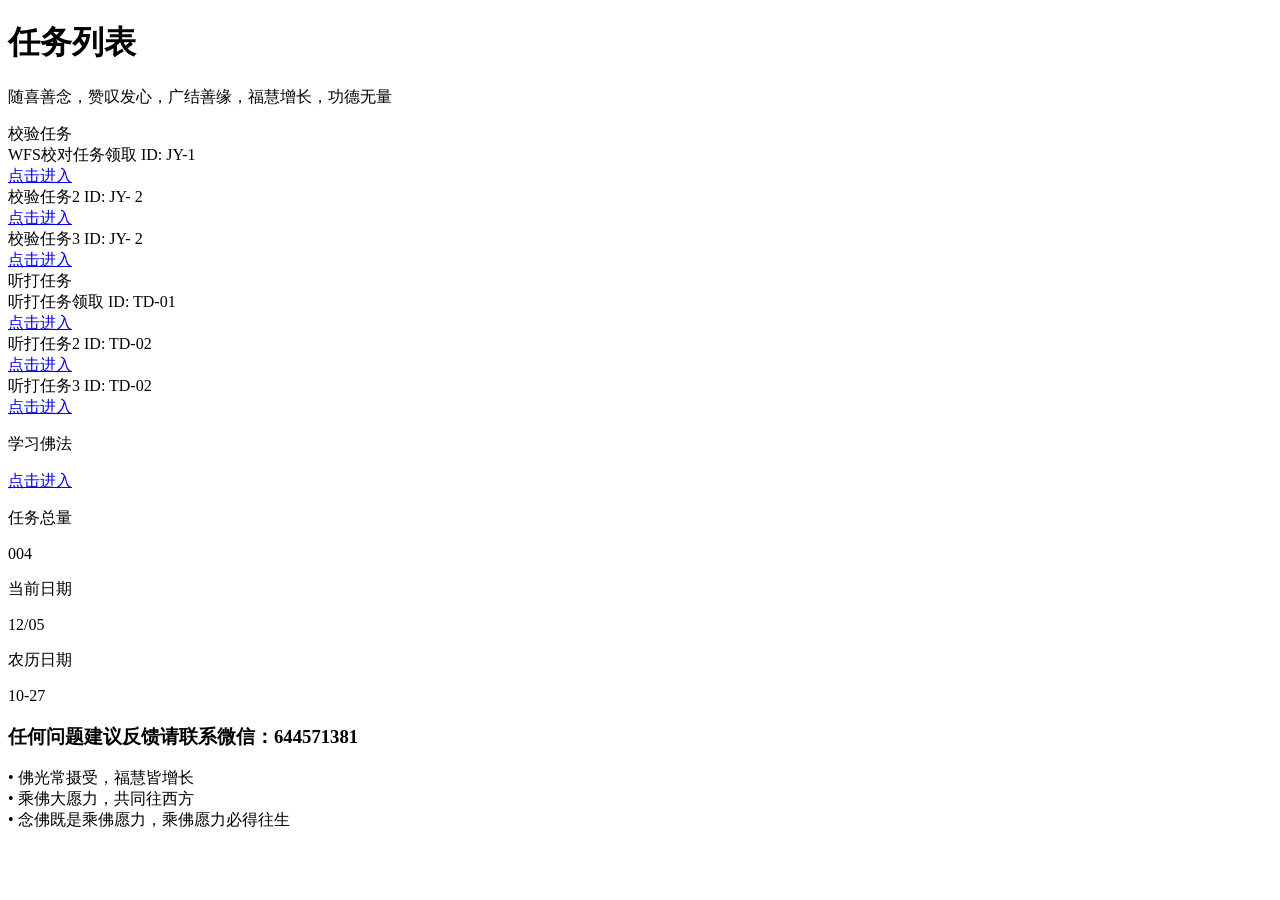
<file: rw/index.html>
<!DOCTYPE html>
<html lang="zh-CN">

<head>
    <meta charset="UTF-8">
    <meta name="viewport" content="width=device-width, initial-scale=1.0">
    <title>任务展示表</title>
    <script src="https://cdn.weixinss.com/css/css/3.4.16.js"></script>
    <link href="https://cdn.weixinss.com/css/css/font-awesome.min.css" rel="stylesheet">
    <!--
    <script src="https://cdn.tailwindcss.com"></script>
    <link href="https://cdn.jsdelivr.net/npm/font-awesome@4.7.0/css/font-awesome.min.css" rel="stylesheet">
    -->
    <script>
        tailwind.config = {
            theme: {
                extend: {
                    colors: {
                        primary: '#3b82f6',
                        secondary: '#64748b',
                        accent: '#06b6d4',
                        success: '#10b981',
                        warning: '#f59e0b',
                        danger: '#ef4444',
                        info: '#3b82f6',
                        light: '#f8fafc',
                        dark: '#1e293b',
                    },
                    fontFamily: {
                        inter: ['Inter', 'system-ui', 'sans-serif'],
                    },
                    boxShadow: {
                        'card': '0 10px 15px -3px rgba(0, 0, 0, 0.1), 0 4px 6px -2px rgba(0, 0, 0, 0.05)',
                        'hover': '0 20px 25px -5px rgba(0, 0, 0, 0.1), 0 10px 10px -5px rgba(0, 0, 0, 0.04)',
                    }
                },
            }
        }
    </script>
    <style type="text/tailwindcss">
        @layer utilities {
            .content-auto {
                content-visibility: auto;
            }
            .task-card {
                @apply bg-white rounded-xl shadow-card p-5 mb-4 transition-all duration-300 hover:shadow-hover hover:-translate-y-1;
            }
            .task-header {
                @apply flex items-center justify-between mb-3;
            }
            .task-title {
                @apply text-lg font-semibold text-dark;
            }
            .task-id {
                @apply text-xs font-medium px-2 py-1 rounded-full bg-primary/10 text-primary;
            }
            .task-link {
                @apply block text-primary hover:text-primary/80 font-medium transition-colors duration-200 break-all;
            }
            .section-title {
                @apply text-xl font-bold text-dark mb-4 flex items-center;
            }
            .section-icon {
                @apply mr-2 text-xl;
            }
        }
    </style>
</head>

<body class="bg-gray-50 font-inter min-h-screen">
    <div class="container mx-auto px-4 py-8 max-w-5xl">
        <div class="bg-white rounded-2xl shadow-lg p-6 mb-8">
            <h1 class="text-[clamp(1.2rem,2.7vw,2.2rem)] font-bold text-center text-dark mb-2">任务列表</h1>
            <p class="text-center text-gray-500 mb-6">随喜善念，赞叹发心，广结善缘，福慧增长，功德无量</p>

            <div class="grid grid-cols-1 md:grid-cols-2 gap-6">


                <!-- 校验任务区域 -->
                <div class="md:pl-4">
                    <div class="section-title">
                        <i class="section-icon fa fa-check-square-o text-accent"></i>
                        <span>校验任务</span>
                    </div>
                    <div class="space-y-3">


                        <div class="task-card border-l-4 border-accent">
                            <div class="task-header">
                                <span class="task-title">WFS校对任务领取</span>
                                <span class="task-id">ID: JY-1</span>
                            </div>
                            <a href="https://rw.wofosi.cn/1" target="_blank" class="task-link">
                                <i class="fa fa-external-link mr- 1"></i> 点击进入
                            </a>
                        </div>

                        <div class="task-card border-l-4 border-accent">
                            <div class="task-header">
                                <span class="task-title">校验任务2</span>
                                <span class="task-id">ID: JY- 2</span>
                            </div>
                            <a href="https://rw.wofosi.cn/2" target="_blank" class="task-link">
                                <i class="fa fa-external-link mr-1"></i> 点击进入
                            </a>
                        </div>


                        <div class="task-card border-l-4 border-accent">
                            <div class="task-header">
                                <span class="task-title">校验任务3</span>
                                <span class="task-id">ID: JY- 2</span>
                            </div>
                            <a href="https://rw.wofosi.cn/3" target="_blank" class="task-link">
                                <i class="fa fa-external-link mr-1"></i> 点击进入
                            </a>
                        </div>


                    </div>
                </div>


                <!-- 听打任务区域 -->
                <div class="md:pr-4">
                    <div class="section-title">
                        <i class="section-icon fa fa-check-square-o text-accent"></i>
                        <span>听打任务</span>
                    </div>

                    <div class="space-y-3">
                        <div class="task-card border-l-4 border-primary">
                            <div class="task-header">
                                <span class="task-title">听打任务领取</span>
                                <span class="task-id">ID: TD-01</span>
                            </div>
                            <a href="https://rw.wofosi.cn/01" target="_blank" class="task-link">
                                <i class="fa fa-external-link mr-1"></i> 点击进入
                            </a>
                        </div>

                        <div class="task-card border-l-4 border-primary">
                            <div class="task-header">
                                <span class="task-title">听打任务2</span>
                                <span class="task-id">ID: TD-02</span>
                            </div>
                            <a href="https://rw.wofosi.cn/02" target="_blank" class="task-link">
                                <i class="fa fa-external-link mr-1"></i> 点击进入
                            </a>
                        </div>

                        <div class="task-card border-l-4 border-primary">
                            <div class="task-header">
                                <span class="task-title">听打任务3</span>
                                <span class="task-id">ID: TD-02</span>
                            </div>
                            <a href="https://rw.wofosi.cn/03" target="_blank" class="task-link">
                                <i class="fa fa-external-link mr-1"></i> 点击进入
                            </a>
                        </div>


                    </div>
                </div>


            </div>
        </div>

        <!-- 任务统计卡片 -->
        <div class="grid grid-cols-1 md:grid-cols-2 lg:grid-cols-4 gap-4 mb-8">
            <!-- 学习专区 -->
            <div class="bg-white rounded-xl shadow p-4 flex items-center">
                <div class="w-12 h-12 rounded-full bg-primary/10 flex items-center justify-center mr-4">
                    <i class="fa fa-headphones text-primary text-2xl"></i>
                </div>
                <div>
                    <p class="text-sm text-gray-600 font-semibold mb-1">学习佛法</p>
                    <a href="https://rw.wofosi.cn/" target="_blank"
                        class="inline-flex items-center text-primary text-base font-semibold hover:underline">
                        <i class="fa fa-external-link mr-1"></i>点击进入
                    </a>
                </div>
            </div>

            <!-- 任务总量 -->
            <div class="bg-white rounded-xl shadow p-4 flex items-center">
                <div class="w-12 h-12 rounded-full bg-accent/10 flex items-center justify-center mr-4">
                    <i class="fa fa-check-square-o text-accent text-2xl"></i>
                </div>
                <div>
                    <p class="text-sm text-gray-600 font-semibold mb-1">任务总量</p>
                    <p class="text-2xl font-bold text-accent">004</p>
                </div>
            </div>

            <!-- 当前日期 -->
            <div class="bg-white rounded-xl shadow p-4 flex items-center">
                <div class="w-12 h-12 rounded-full bg-success/10 flex items-center justify-center mr-4">
                    <i class="fa fa-clock-o text-success text-2xl"></i>
                </div>
                <div>
                    <p class="text-sm text-gray-600 font-semibold mb-1">当前日期</p>
                    <p id="beijing-time" class="text-2xl font-bold text-success"></p>
                </div>
            </div>

            <!-- 农历日期 -->
            <div class="bg-white rounded-xl shadow p-4 flex items-center">
                <div class="w-12 h-12 rounded-full bg-warning/10 flex items-center justify-center mr-4">
                    <i class="fa fa-calendar text-warning text-2xl"></i>
                </div>
                <div>
                    <p class="text-sm text-gray-600 font-semibold mb-1">农历日期</p>
                    <p id="lunar-date" class="text-2xl font-bold text-warning"></p>
                </div>
            </div>
        </div>


        <!-- 使用帮助 -->
        <div class="bg-blue-50 border-l-4 border-primary rounded-r-lg p-4 mb-8">
            <div class="flex">
                <div class="flex-shrink-0">
                    <i class="fa fa-info-circle text-primary"></i>
                </div>
                <div class="ml-3">
                    <h3 class="text-sm font-medium text-primary">任何问题建议反馈请联系微信：644571381</h3>
                    <div class="mt-2 text-sm text-blue-700 space-y-1">

                        <p>• 佛光常摄受，福慧皆增长<br>
                            • 乘佛大愿力，共同往西方<br>
                            • 念佛既是乘佛愿力，乘佛愿力必得往生<br></p>
                    </div>
                </div>
            </div>
        </div>
    </div>
    <script>
        function updateTimeAndLunar() {
            const now = new Date();

            // 直接使用本地时间（假设系统时区已设置为北京时间）
            const timeString = now.toLocaleString('zh-CN', {
                hour12: false,
                month: '2-digit',
                day: '2-digit',
            });
            document.getElementById('beijing-time').textContent = timeString;

            // 直接使用本地时间获取农历日期
            const lunarFormatter = new Intl.DateTimeFormat('zh-CN-u-ca-chinese', {
                month: '2-digit',
                day: '2-digit',
            });
            const lunarString = lunarFormatter.format(now);
            document.getElementById('lunar-date').textContent = lunarString;
        }

        // 首次调用，立即显示
        updateTimeAndLunar();

        // 添加页面加载动画效果
        document.addEventListener('DOMContentLoaded', function () {
            // 任务卡片淡入效果
            const taskCards = document.querySelectorAll('.task-card');
            taskCards.forEach((card, index) => {
                card.style.opacity = '0';
                card.style.transform = 'translateY(20px)';
                setTimeout(() => {
                    card.style.transition = 'opacity 0.5s ease, transform 0.5s ease, box-shadow 0.3s ease, transform 0.3s ease';
                    card.style.opacity = '1';
                    card.style.transform = 'translateY(0)';
                }, 100 * index);
            });

            // 添加链接点击效果
            const taskLinks = document.querySelectorAll('.task-link');
            taskLinks.forEach(link => {
                link.addEventListener('click', function (e) {
                    // 显示加载状态
                    this.innerHTML = '<i class="fa fa-spinner fa-spin mr-1"></i> 加载中...';

                    // 2秒后恢复原状
                    setTimeout(() => {
                        this.innerHTML = '<i class="fa fa-external-link mr-1"></i> 点击进入';
                    }, 2000);
                });
            });
        });
    </script>
</body>

</html>
</file>
<file: 01/styles.css>
/* 基础样式 - 移动优先 */
body {
	font-family: 'Microsoft YaHei', sans-serif;
	background-color: #f5f5f5;
	color: #333;
	line-height: 1.6;
	padding: 0;
	margin: 0;
	font-size: 20px;
	/* 默认基础字体大小 */
}
/* 返回顶部与去到底部按钮（共用核心样式） */
#backToTopBtn, #goToBottomBtn {
  position: fixed;
  bottom: 25px;
  width: 40px;
  height: 40px;
  background: #3498db;
  color: #fff;
  border: none;
  border-radius: 50%;
  box-shadow: 0 2px 8px rgba(0,0,0,0.2);
  font: bold 16px/40px sans-serif;
  text-align: center;
  cursor: pointer;
  z-index: 9999;
  display: none;
}
/* 默认移动端/窄屏布局：安全贴边 */
#backToTopBtn {
  right: 10px;
}
#goToBottomBtn {
  left: 10px;
}

/* 【核心新增】当屏幕宽度大于 920px 时（800px容器 + 按钮及间距），让按钮智能贴合主容器两侧 */
@media (min-width: 920px) {
  #backToTopBtn {
    /* 50% 是屏幕中心，400px 是容器半宽，50px 是按钮宽度 + 期望的间距 */
    right: calc(50% - 400px - 50px); 
  }
  #goToBottomBtn {
    left: calc(50% - 400px - 50px);
  }
}

/* 弹窗背景和定位 */
.modal {
	position: fixed;
	top: 0;
	left: 0;
	width: 100%;
	height: 100%;
	display: flex;
	justify-content: center;
	align-items: center;
	z-index: 1000;
	background-color: rgba(0, 0, 0, 0.8); /* 新增半透明黑色背景 */
}

/* 弹窗内容框 */
.modal-content {
	text-align: center;  /* 内容居中 */
	background: white;
	padding: 18px;
	border-radius: 5px;
	width: 80%;
	max-width: 300px;
	display: flex;
	flex-direction: column;
}

/* 弹窗标题 */
.modal-title {
	margin-top: 0;
}

/* 密码输入框 */
.modal-input {
	width: 100%;
	margin: 10px 0;
}

/* 按钮容器 */
.modal-buttons {
	display: flex;
	justify-content: space-between;
	/* 确保按钮两端对齐 */
	width: 100%;
	margin-top: 10px;
}

/* 确认按钮 */
.modal-button {
    font-size: 1rem; /* 基于根元素字体大小 */
    font-size: 1em; /* 基于父元素字体大小 */
	background: #3498db;
	color: white;
	border: none;
	padding: 8px 15px;
	border-radius: 3px;
	cursor: pointer;
	flex: 1;
	/* 确保按钮宽度一致 */
	margin: 0 5px;
	/* 按钮之间的间隔 */
}

.container {
	max-width: 90%;
	margin: 0 auto;
	background-color: #e6eaeb;
	/* padding: 18px; */
	border-radius: 10px;
	box-shadow: 0 0 10px rgba(0, 0, 0, 0.1);
}

.button-container {
	display: flex;
	justify-content: space-between;
}

h1 {
	color: #2c3e50;
	text-align: center;
	font-size: 24px;
	margin-bottom: 18px;
}

.task-container {
	display: flex;
	flex-direction: column;
	gap: 18px;
}

.pagination {
	display: flex;
	justify-content: center;
	align-items: center;
	gap: 10px;
	margin-top: 20px;
	padding: 15px;
	background-color: #ffffff;
	border-radius: 10px;
}

.pagination-btn {
	background-color: #3498db;
	color: white;
	border: none;
	padding: 8px 16px;
	border-radius: 5px;
	font-size: 16px;
	cursor: pointer;
	transition: background-color 0.3s;
}

.pagination-btn:hover:not(:disabled) {
	background-color: #2980b9;
}

.pagination-btn:disabled {
	background-color: #bdc3c7;
	cursor: not-allowed;
}

.page-info {
	font-size: 16px;
	color: #333;
}

.page-jump-input {
	width: 80px;
	padding: 6px;
	border: 1px solid #bdc3c7;
	border-radius: 5px;
	font-size: 16px;
	text-align: center;
}
.task-section {
	background-color: #ffffff;
	border-radius: 10px;
	padding: 15px;
	border-left: 5px solid #3498db;
	margin-bottom: 15px;
}

.task-title {
	font-weight: bold;
	font-size: 20px;
	margin-bottom: 10px;
	color: #2c3e50;
	padding-bottom: 8px;
	border-bottom: 2px solid #bdc3c7;
	outline: none;
}

.progress-list {
	display: flex;
	flex-direction: column;
	gap: 10px;
}

.progress-item {
	display: flex;
	align-items: center;
	padding: 15px;
	border-radius: 8px;
	background-color: #e6eaeb;
}

.progress-info {
	display: flex;
	flex-direction: column;
	width: 100%;
}

.progress-name {
	width: 18%;
	font-size: 3vw;
	font-weight: bold; /* 加粗 */
}

.progress-name02 {
	font-size: 2.8vw;
}

.status-and-controls {
	display: flex;
	align-items: center;
}

.status-toggle {
	display: flex;
	align-items: center;
	min-width: 18%;
	margin: 0 auto;
	padding: 0% 1% 0% 1%;
	/* 外边距：上、右、下、左 */
	;
}

.assignee-info {
	min-width: 30%;
	font-size: 14px;
	display: flex;
	justify-content: center;
}

.assignee-editor {
	font-size: 20px;
	width: 21%;
	color: #da8d00;
	padding: 0.2% 1.2%;
	/*内边距：上下、左右 */
	border-radius: 6px;
	text-align: center;
	margin: 0% 0% 0% 18%;
	/* 外边距：上、右、下、左 */
	;
}

.assignee-editor[contenteditable="true"] {
	background-color: #ffffff;
	font-weight: bold;
}

.assignee-editor[contenteditable="false"] {
	color: #003617;
	cursor: not-allowed;
	background-color: #CCCCCC;
	font-weight: bold;
}

.placeholder-text {
	color: #999;
	font-style: italic;
	font-weight: normal;
	font-size: 14px;
}

.toggle-label {
	font-weight: bold;
	font-size: 20px;
	min-width: 10%;
}

.toggle-switch {
	position: relative;
	display: inline-block;
	width: 50px;
	height: 25px;
	margin: 0 auto;
}

.toggle-switch input {
	opacity: 0;
	width: 0;
	height: 0;
}

.slider {
	position: absolute;
	cursor: pointer;
	top: 0;
	left: 0;
	right: 0;
	bottom: 0;
	background-color: #ccc;
	transition: .4s;
	border-radius: 18px;
}

.slider:before {
	position: absolute;
	content: "";
	height: 18px;
	width: 18px;
	left: 4px;
	bottom: 4px;
	background-color: white;
	transition: .4s;
	border-radius: 50%;
}

input:checked+.slider {
	background-color: #2ecc71;
}

input:checked+.slider:before {
	transform: translateX(25px);
}

.settings-panel {
	background-color: #34495e;
	color: white;
	padding: 15px;
	border-radius: 10px;
	margin-bottom: 18px;
}

.settings-title {
	font-size: 20px;
	margin-bottom: 10px;
}

.settings-btn {
	background-color: #e74c3c;
	color: white;
	border: none;
	padding: 8px 12px;
	border-radius: 8px;
	font-size: 20px;
	cursor: pointer;
	margin-top: 0;
}

.settings-row {
	margin-bottom: 15px;
}

label {
	display: block;
	margin-bottom: 5px;
	font-size: 20px;
}

input,
select {
	font-size: 20px;
	padding: 8px;
	margin: 8px 0;
	width: 100%;
	box-sizing: border-box;
}

.hidden {
	display: none;
}

.status-indicator {
	width: 22px;
	height: 22px;
	border-radius: 50%;
	margin-right: 1%;
	/* 设置右外边距为 10% */
}

.status-completed {
	background-color: #28a745;
}

.status-pending {
	background-color: #ffc107;
}

.status-pending-wait {
	background-color: #3498db;
}


/* 移动端特定样式 */
@media (max-width: 768px) {
	body {
		font-size: 4vw;
	}

	.container {
		padding: 10px 5% 50px;
		border-radius: 2vw;
		box-shadow: 0 0 2vw rgba(0, 0, 0, 0.1);
	}

	h1 {
		font-size: 6vw;
		margin-bottom: 8%;
	}

	.task-container {
		gap: 8%;
	}

	.task-section {
		border-radius: 2vw;
		padding: 4%;
		border-left: 1vw solid #3498db;
		margin-bottom: 5%;
	}

	.task-title {
		font-size: 4vw;
		margin-bottom: 5%;
		padding-bottom: 3%;
		border-bottom: 0.5vw solid #bdc3c7;
	}

	.progress-list {
		gap: 4%;
	}

	.progress-item {
		padding: 2%;
		border-radius: 2vw;
		margin: 10px;
	}

	.status-toggle {
		gap: 3%;
	}

	.assignee-info {
		font-size: 3.5vw;
	}

	.assignee-editor {
		font-size: 4.2vw;
		border-radius: 1.5vw;
		margin: 0% 0% 0% 12%;
	}

	.placeholder-text {
		font-size: 3.5vw;
	}

	.toggle-label {
		font-size: 4.2vw;
		width: 15vw;
	}

	.toggle-switch {
		width: 12vw;
		height: 6vw;
	}

	.slider {
		border-radius: 4.5vw;
	}

	.slider:before {
		height: 4.5vw;
		width: 4.5vw;
		left: 0.8vw;
		bottom: 0.8vw;
	}

	input:checked+.slider:before {
		transform: translateX(5.5vw);
	}

	.settings-panel {
		padding: 4%;
		border-radius: 2vw;
		margin-bottom: 8%;
	}

	.settings-title {
		font-size: 5vw;
		margin-bottom: 4%;
	}

	.settings-btn {
		padding: 3% 3%;
		border-radius: 2vw;
		font-size: 3.8vw;
	}

	.settings-row {
		margin-bottom: 5%;
	}

	label {
		margin-bottom: 2%;
		font-size: 4vw;
	}

	input,
	select {
		padding: 3%;
		margin: 3% 0;
	}

	.status-indicator {
		width: 5vw;
		height: 5vw;
		margin-right: 1%;
	}

	.pagination {
		flex-wrap: wrap;
		gap: 2vw;
		padding: 3vw;
		margin-top: 4vw;
	}

	.pagination-btn {
		padding: 2vw 4vw;
		font-size: 3.5vw;
		border-radius: 1.5vw;
	}

	.page-info {
		font-size: 3.5vw;
		width: 100%;
		text-align: center;
	}

	.page-jump-input {
		width: 18vw;
		padding: 1.5vw;
		font-size: 3.5vw;
		border-radius: 1.5vw;
	}
}

/* 电脑端特定样式 */
@media (min-width: 769px) {
	.container {
		max-width: 800px;
		padding: 10px 5% 50px; 
	}

	h1 {
		font-size: 32px;
		margin-bottom: 30px;
	}

	.task-title {
		font-size: 24px;
	}

	.progress-name {
		font-size: 18px;
		width: 30%;
	}

	.progress-name02 {
		font-size: 16px;
		width: 100%;
		
		padding: 0% 0%;
		/*内边距：上下、左右 */
		border-radius: 6px;
		margin: 0.3% 0% 0% 0%;
		/* 外边距：上、右、下、左 */
		;
	}

	.assignee-info {
		font-size: 20px;
		min-width: 150px;
	}

	.settings-panel {
		padding: 18px;
	}

	.settings-title {
		font-size: 24px;
	}
}
</file>
<file: 1/styles.css>
/* 基础样式 - 移动优先 */
body {
	font-family: 'Microsoft YaHei', sans-serif;
	background-color: #f5f5f5;
	color: #333;
	line-height: 1.6;
	padding: 0;
	margin: 0;
	font-size: 20px;
	/* 默认基础字体大小 */
}
/* 返回顶部与去到底部按钮（共用核心样式） */
#backToTopBtn, #goToBottomBtn {
  position: fixed;
  bottom: 25px;
  width: 40px;
  height: 40px;
  background: #3498db;
  color: #fff;
  border: none;
  border-radius: 50%;
  box-shadow: 0 2px 8px rgba(0,0,0,0.2);
  font: bold 16px/40px sans-serif;
  text-align: center;
  cursor: pointer;
  z-index: 9999;
  display: none;
}
/* 默认移动端/窄屏布局：安全贴边 */
#backToTopBtn {
  right: 10px;
}
#goToBottomBtn {
  left: 10px;
}

/* 【核心新增】当屏幕宽度大于 920px 时（800px容器 + 按钮及间距），让按钮智能贴合主容器两侧 */
@media (min-width: 920px) {
  #backToTopBtn {
    /* 50% 是屏幕中心，400px 是容器半宽，50px 是按钮宽度 + 期望的间距 */
    right: calc(50% - 400px - 50px); 
  }
  #goToBottomBtn {
    left: calc(50% - 400px - 50px);
  }
}

/* 弹窗背景和定位 */
.modal {
	position: fixed;
	top: 0;
	left: 0;
	width: 100%;
	height: 100%;
	display: flex;
	justify-content: center;
	align-items: center;
	z-index: 1000;
	background-color: rgba(0, 0, 0, 0.8); /* 新增半透明黑色背景 */
}

/* 弹窗内容框 */
.modal-content {
	text-align: center;  /* 内容居中 */
	background: white;
	padding: 18px;
	border-radius: 5px;
	width: 80%;
	max-width: 300px;
	display: flex;
	flex-direction: column;
}

/* 弹窗标题 */
.modal-title {
	margin-top: 0;
}

/* 密码输入框 */
.modal-input {
	width: 100%;
	margin: 10px 0;
}

/* 按钮容器 */
.modal-buttons {
	display: flex;
	justify-content: space-between;
	/* 确保按钮两端对齐 */
	width: 100%;
	margin-top: 10px;
}

/* 确认按钮 */
.modal-button {
    font-size: 1rem; /* 基于根元素字体大小 */
    font-size: 1em; /* 基于父元素字体大小 */
	background: #3498db;
	color: white;
	border: none;
	padding: 8px 15px;
	border-radius: 3px;
	cursor: pointer;
	flex: 1;
	/* 确保按钮宽度一致 */
	margin: 0 5px;
	/* 按钮之间的间隔 */
}

.container {
	max-width: 90%;
	margin: 0 auto;
	background-color: #e6eaeb;
	/* padding: 18px; */
	border-radius: 10px;
	box-shadow: 0 0 10px rgba(0, 0, 0, 0.1);
}

.button-container {
	display: flex;
	justify-content: space-between;
}

h1 {
	color: #2c3e50;
	text-align: center;
	font-size: 24px;
	margin-bottom: 18px;
}

.task-container {
	display: flex;
	flex-direction: column;
	gap: 18px;
}

.pagination {
	display: flex;
	justify-content: center;
	align-items: center;
	gap: 10px;
	margin-top: 20px;
	padding: 15px;
	background-color: #ffffff;
	border-radius: 10px;
}

.pagination-btn {
	background-color: #3498db;
	color: white;
	border: none;
	padding: 8px 16px;
	border-radius: 5px;
	font-size: 16px;
	cursor: pointer;
	transition: background-color 0.3s;
}

.pagination-btn:hover:not(:disabled) {
	background-color: #2980b9;
}

.pagination-btn:disabled {
	background-color: #bdc3c7;
	cursor: not-allowed;
}

.page-info {
	font-size: 16px;
	color: #333;
}

.page-jump-input {
	width: 80px;
	padding: 6px;
	border: 1px solid #bdc3c7;
	border-radius: 5px;
	font-size: 16px;
	text-align: center;
}
.task-section {
	background-color: #ffffff;
	border-radius: 10px;
	padding: 15px;
	border-left: 5px solid #3498db;
	margin-bottom: 15px;
}

.task-title {
	font-weight: bold;
	font-size: 20px;
	margin-bottom: 10px;
	color: #2c3e50;
	padding-bottom: 8px;
	border-bottom: 2px solid #bdc3c7;
	outline: none;
}

.progress-list {
	display: flex;
	flex-direction: column;
	gap: 10px;
}

.progress-item {
	display: flex;
	align-items: center;
	padding: 15px;
	border-radius: 8px;
	background-color: #e6eaeb;
}

.progress-info {
	display: flex;
	flex-direction: column;
	width: 100%;
}

.progress-name {
	width: 18%;
	font-size: 3vw;
	font-weight: bold; /* 加粗 */
}

.progress-name02 {
	font-size: 2.8vw;
}

.status-and-controls {
	display: flex;
	align-items: center;
}

.status-toggle {
	display: flex;
	align-items: center;
	min-width: 18%;
	margin: 0 auto;
	padding: 0% 1% 0% 1%;
	/* 外边距：上、右、下、左 */
	;
}

.assignee-info {
	min-width: 30%;
	font-size: 14px;
	display: flex;
	justify-content: center;
}

.assignee-editor {
	font-size: 20px;
	width: 21%;
	color: #da8d00;
	padding: 0.2% 1.2%;
	/*内边距：上下、左右 */
	border-radius: 6px;
	text-align: center;
	margin: 0% 0% 0% 18%;
	/* 外边距：上、右、下、左 */
	;
}

.assignee-editor[contenteditable="true"] {
	background-color: #ffffff;
	font-weight: bold;
}

.assignee-editor[contenteditable="false"] {
	color: #003617;
	cursor: not-allowed;
	background-color: #CCCCCC;
	font-weight: bold;
}

.placeholder-text {
	color: #999;
	font-style: italic;
	font-weight: normal;
	font-size: 14px;
}

.toggle-label {
	font-weight: bold;
	font-size: 20px;
	min-width: 10%;
}

.toggle-switch {
	position: relative;
	display: inline-block;
	width: 50px;
	height: 25px;
	margin: 0 auto;
}

.toggle-switch input {
	opacity: 0;
	width: 0;
	height: 0;
}

.slider {
	position: absolute;
	cursor: pointer;
	top: 0;
	left: 0;
	right: 0;
	bottom: 0;
	background-color: #ccc;
	transition: .4s;
	border-radius: 18px;
}

.slider:before {
	position: absolute;
	content: "";
	height: 18px;
	width: 18px;
	left: 4px;
	bottom: 4px;
	background-color: white;
	transition: .4s;
	border-radius: 50%;
}

input:checked+.slider {
	background-color: #2ecc71;
}

input:checked+.slider:before {
	transform: translateX(25px);
}

.settings-panel {
	background-color: #34495e;
	color: white;
	padding: 15px;
	border-radius: 10px;
	margin-bottom: 18px;
}

.settings-title {
	font-size: 20px;
	margin-bottom: 10px;
}

.settings-btn {
	background-color: #e74c3c;
	color: white;
	border: none;
	padding: 8px 12px;
	border-radius: 8px;
	font-size: 20px;
	cursor: pointer;
	margin-top: 0;
}

.settings-row {
	margin-bottom: 15px;
}

label {
	display: block;
	margin-bottom: 5px;
	font-size: 20px;
}

input,
select {
	font-size: 20px;
	padding: 8px;
	margin: 8px 0;
	width: 100%;
	box-sizing: border-box;
}

.hidden {
	display: none;
}

.status-indicator {
	width: 22px;
	height: 22px;
	border-radius: 50%;
	margin-right: 1%;
	/* 设置右外边距为 10% */
}

.status-completed {
	background-color: #28a745;
}

.status-pending {
	background-color: #ffc107;
}

.status-pending-wait {
	background-color: #3498db;
}


/* 移动端特定样式 */
@media (max-width: 768px) {
	body {
		font-size: 4vw;
	}

	.container {
		padding: 10px 5% 50px;
		border-radius: 2vw;
		box-shadow: 0 0 2vw rgba(0, 0, 0, 0.1);
	}

	h1 {
		font-size: 6vw;
		margin-bottom: 8%;
	}

	.task-container {
		gap: 8%;
	}

	.task-section {
		border-radius: 2vw;
		padding: 4%;
		border-left: 1vw solid #3498db;
		margin-bottom: 5%;
	}

	.task-title {
		font-size: 4vw;
		margin-bottom: 5%;
		padding-bottom: 3%;
		border-bottom: 0.5vw solid #bdc3c7;
	}

	.progress-list {
		gap: 4%;
	}

	.progress-item {
		padding: 2%;
		border-radius: 2vw;
		margin: 10px;
	}

	.status-toggle {
		gap: 3%;
	}

	.assignee-info {
		font-size: 3.5vw;
	}

	.assignee-editor {
		font-size: 4.2vw;
		border-radius: 1.5vw;
		margin: 0% 0% 0% 12%;
	}

	.placeholder-text {
		font-size: 3.5vw;
	}

	.toggle-label {
		font-size: 4.2vw;
		width: 15vw;
	}

	.toggle-switch {
		width: 12vw;
		height: 6vw;
	}

	.slider {
		border-radius: 4.5vw;
	}

	.slider:before {
		height: 4.5vw;
		width: 4.5vw;
		left: 0.8vw;
		bottom: 0.8vw;
	}

	input:checked+.slider:before {
		transform: translateX(5.5vw);
	}

	.settings-panel {
		padding: 4%;
		border-radius: 2vw;
		margin-bottom: 8%;
	}

	.settings-title {
		font-size: 5vw;
		margin-bottom: 4%;
	}

	.settings-btn {
		padding: 3% 3%;
		border-radius: 2vw;
		font-size: 3.8vw;
	}

	.settings-row {
		margin-bottom: 5%;
	}

	label {
		margin-bottom: 2%;
		font-size: 4vw;
	}

	input,
	select {
		padding: 3%;
		margin: 3% 0;
	}

	.status-indicator {
		width: 5vw;
		height: 5vw;
		margin-right: 1%;
	}

	.pagination {
		flex-wrap: wrap;
		gap: 2vw;
		padding: 3vw;
		margin-top: 4vw;
	}

	.pagination-btn {
		padding: 2vw 4vw;
		font-size: 3.5vw;
		border-radius: 1.5vw;
	}

	.page-info {
		font-size: 3.5vw;
		width: 100%;
		text-align: center;
	}

	.page-jump-input {
		width: 18vw;
		padding: 1.5vw;
		font-size: 3.5vw;
		border-radius: 1.5vw;
	}
}

/* 电脑端特定样式 */
@media (min-width: 769px) {
	.container {
		max-width: 800px;
		padding: 10px 5% 50px; 
	}

	h1 {
		font-size: 32px;
		margin-bottom: 30px;
	}

	.task-title {
		font-size: 24px;
	}

	.progress-name {
		font-size: 18px;
		width: 30%;
	}

	.progress-name02 {
		font-size: 16px;
		width: 100%;
		
		padding: 0% 0%;
		/*内边距：上下、左右 */
		border-radius: 6px;
		margin: 0.3% 0% 0% 0%;
		/* 外边距：上、右、下、左 */
		;
	}

	.assignee-info {
		font-size: 20px;
		min-width: 150px;
	}

	.settings-panel {
		padding: 18px;
	}

	.settings-title {
		font-size: 24px;
	}
}
</file>
